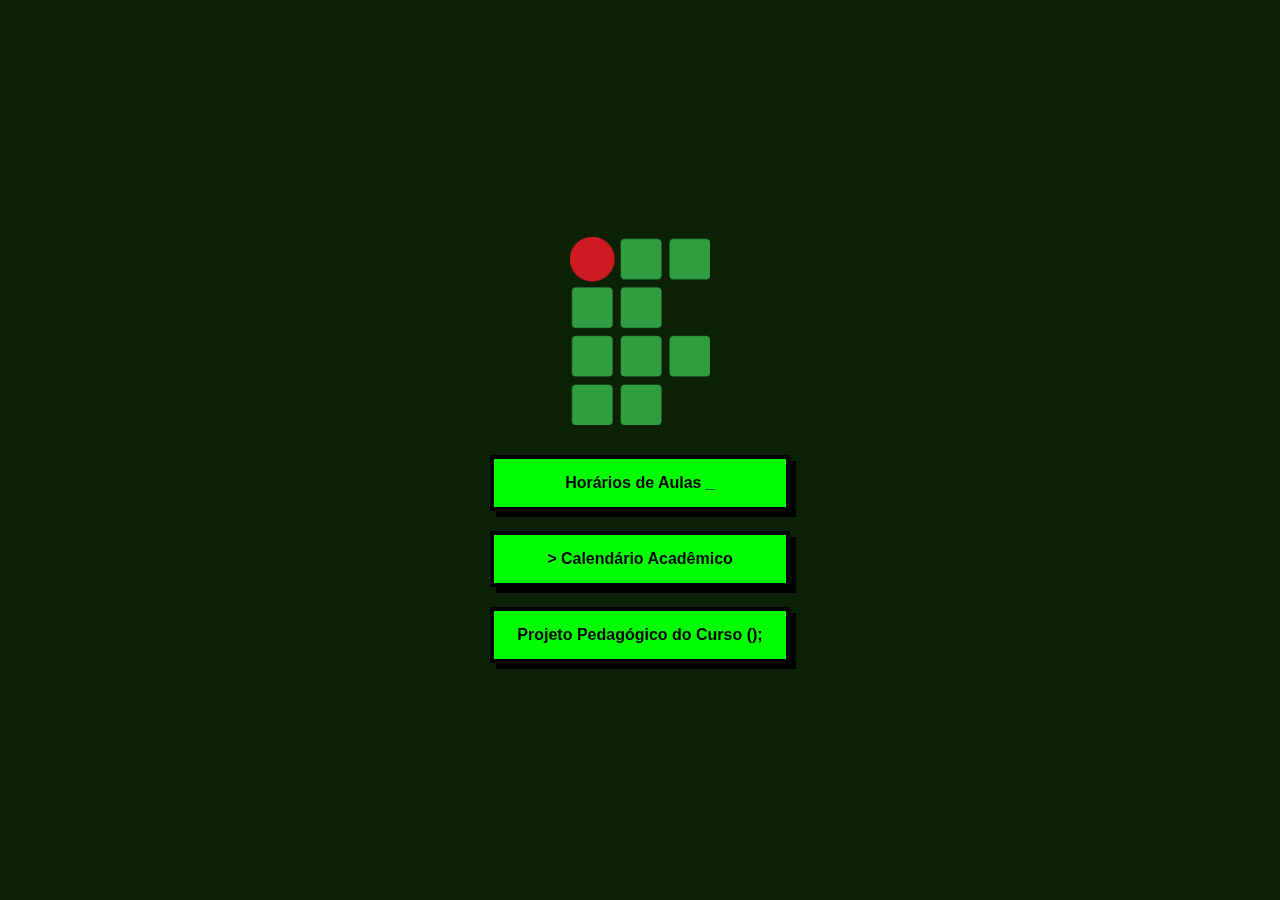
<file: public/index.html>
<!DOCTYPE html>
<html lang="pt-BR">
<head>
    <meta charset="UTF-8">
    <title>TADS '26 | Links</title>
    <meta name="viewport" content="width=device-width, initial-scale=1.0">
    
    <link rel="stylesheet" href="../assets/css/style.css">
</head>
<body>

    <main class="container">

        <img src="../assets/img/ifpr-logo.png" alt="Logo" class="logo">

        <div class="buttons">

            <a href="#" id="btn1" class="btn">
                Horários de Aulas _
            </a>

            <a href="#" id="btn2" class="btn">
                > Calendário Acadêmico
            </a>

            <a href="#" id="btn3" class="btn">
                Projeto Pedagógico do Curso ();
            </a>

        </div>

    </main>

    <script src="../assets/scripts/btns.js"></script>

</body>
</html>
</file>
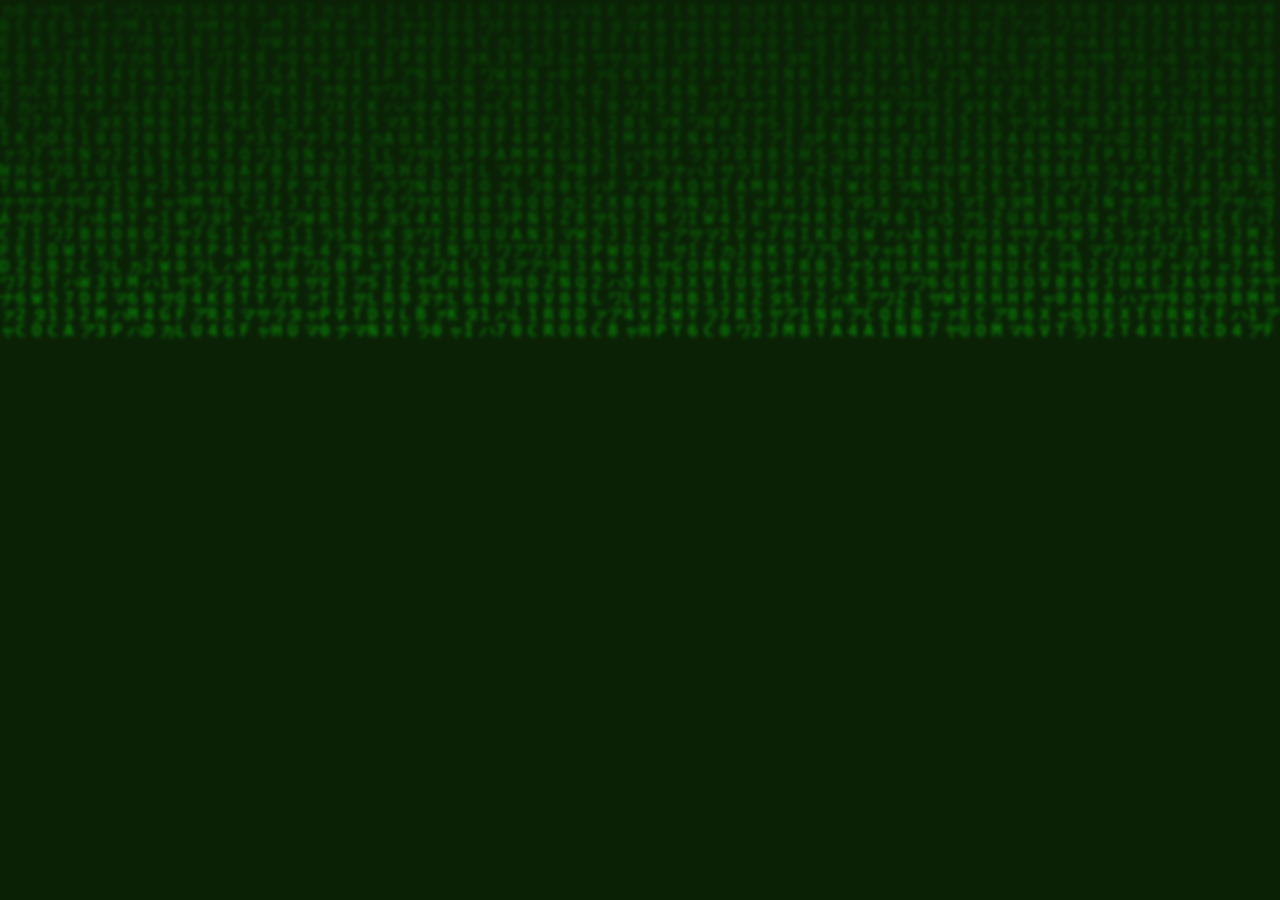
<file: secret/index.html>
<!DOCTYPE html>
<html lang="en">
<head>
    <meta charset="UTF-8">
    <meta name="viewport" content="width=device-width, initial-scale=1.0">
    <link rel="stylesheet" href="../assets/css/secret.css">
    <title>Document</title>
</head>
<body>
    <canvas id="matrix"></canvas>
    <script src="../assets/scripts/matrix.js"></script>

</body>
</html>
</file>
<file: assets/css/style.css>
* {
    margin: 0;
    padding: 0;
    box-sizing: border-box;
}

#matrix {
    position: fixed;
    top: 0;
    left: 0;
    width: 100%;
    height: 100%;
    background: black;
    z-index: -1;
}

body {
    background: black;
    overflow: hidden;
}

body {
    height: 100vh;
    display: flex;
    justify-content: center;
    align-items: center;

    font-family: Arial, Helvetica, sans-serif;

    position: relative;
}

body::before {
    content: "";
    position: absolute;
    inset: 0;
    background: rgba(21, 71, 14, 0.459);
    backdrop-filter: blur(2px);
    z-index: 0;
}

.container {
    position: relative;
    z-index: 1;

    display: flex;
    flex-direction: column;
    align-items: center;
    gap: 30px;

    padding: 40px;
}

.logo {
    width: 140px;
}

.buttons {
    display: flex;
    flex-direction: column;
    gap: 20px;
    width: 300px;
}

.btn {
    text-decoration: none;
    color: #000;
    background: #0F0;

    padding: 15px;
    text-align: center;
    font-weight: bold;

    border: 4px solid #000;
    box-shadow: 6px 6px 0 #000;

    transition: all 0.15s ease;
}

.btn:hover {
    transform: translate(4px, 4px);
    box-shadow: 2px 2px 0 #000;
}

@media (max-width: 400px) {
    .buttons {
        width: 100%;
    }
}
</file>
<file: assets/css/secret.css>
* {
    margin: 0;
    padding: 0;
    box-sizing: border-box;
}

#matrix {
    position: fixed;
    top: 0;
    left: 0;
    width: 100%;
    height: 100%;
    background: black;
    z-index: -1;
}

body {
    background: black;
    overflow: hidden;
}

body {
    height: 100vh;
    display: flex;
    justify-content: center;
    align-items: center;

    font-family: Arial, Helvetica, sans-serif;

    position: relative;
}

body::before {
    content: "";
    position: absolute;
    inset: 0;
    background: rgba(21, 71, 14, 0.459);
    backdrop-filter: blur(2px);
    z-index: 0;
}
</file>
